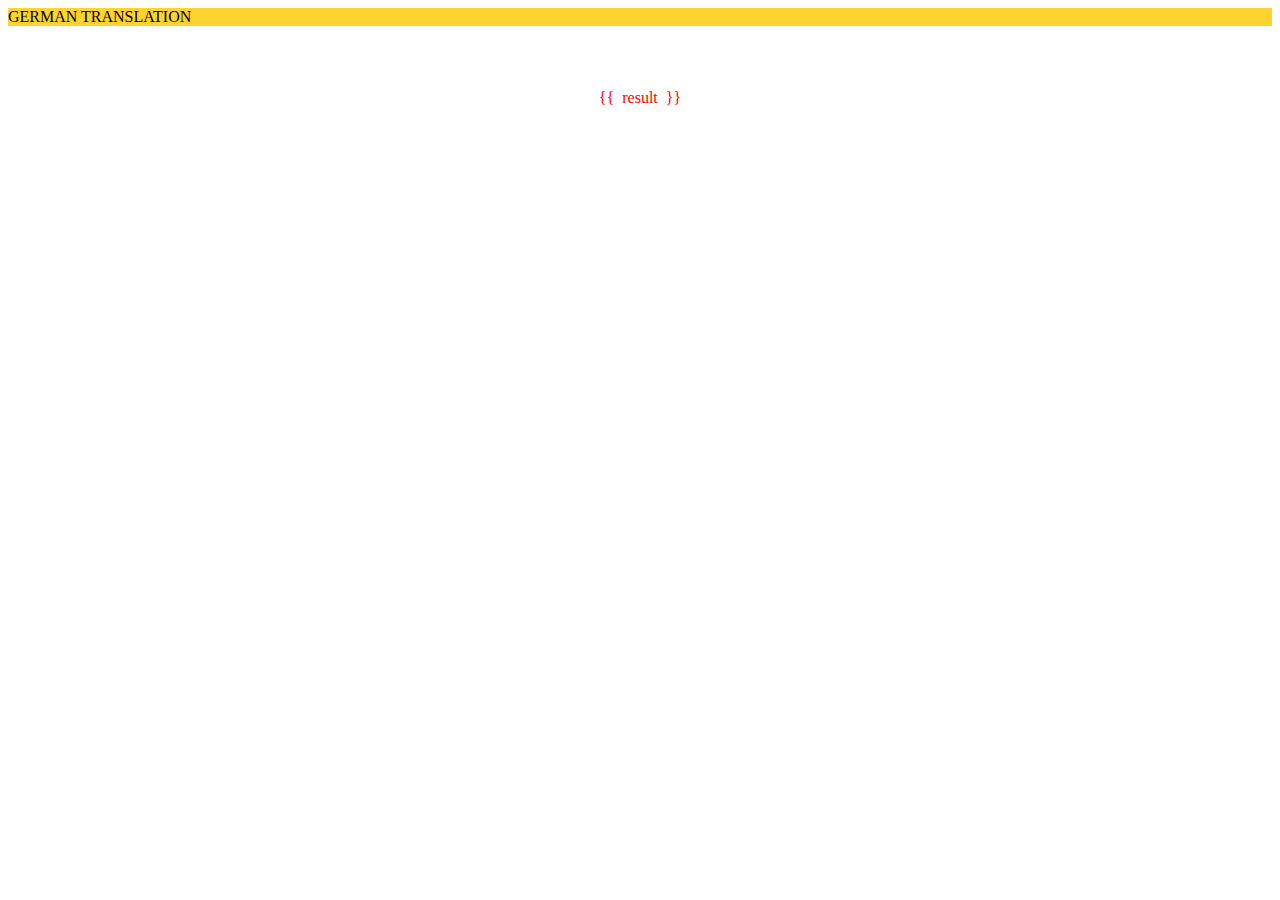
<file: Web application with Flask/templates/translate.html>
<!DOCTYPE html>
<html lang="en">
<head>
    <meta charset="UTF-8">
    <meta http-equiv="X-UA-Compatible" content="IE=edge">
    <meta name="viewport" content="width=device-width, initial-scale=1.0">
    <title>Your Text to translate in German</title>
    <style>
        p{
            padding-top: 2em;
            text-align: center;
            line-height: 3em;           
            color: red;
            word-spacing: 0.25em;            
            font-family: 'Times New Roman', Times, serif;
        }
    </style>
    <!-- Bootstrap CSS -->
   <link href="https://cdn.jsdelivr.net/npm/bootstrap@5.1.3/dist/css/bootstrap.min.css" rel="stylesheet" integrity="sha384-1BmE4kWBq78iYhFldvKuhfTAU6auU8tT94WrHftjDbrCEXSU1oBoqyl2QvZ6jIW3" crossorigin="anonymous">
</head>
<body>
    <nav class="navbar navbar-light" style="background-color: #FFD32D;">
        <div class="container">
            <a class="navbar-brand">GERMAN TRANSLATION</a>
        </div>
    </nav>
    <p>{{ result }}</p>    
</body>
</html>
</file>
